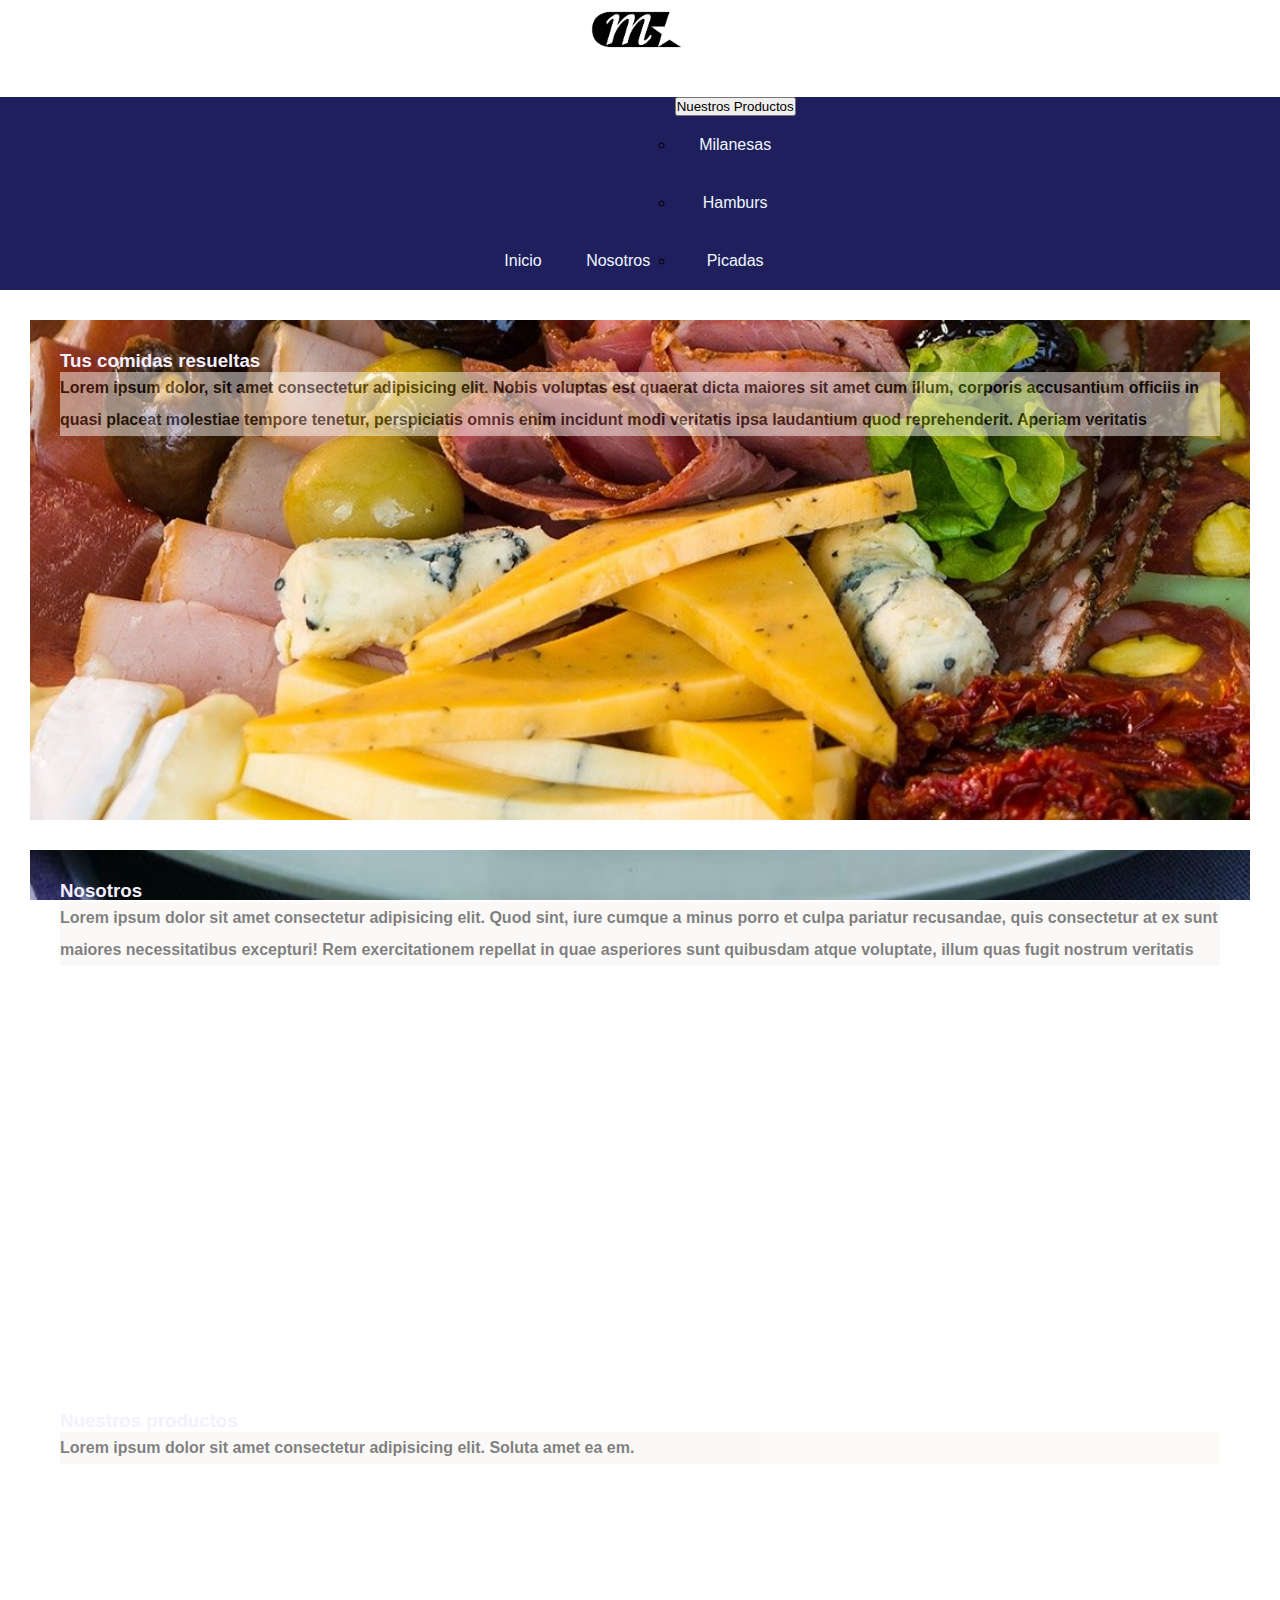
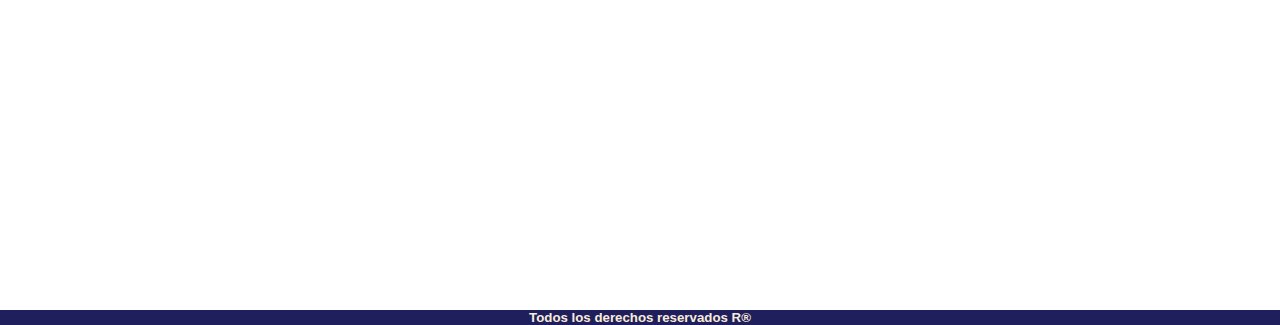
<file: views/index.html>
<!DOCTYPE html>
<html lang="es">
<head>
    <meta charset="UTF-8">
    <meta http-equiv="X-UA-Compatible" content="IE=edge">
    <meta name="viewport" content="width=device-width, initial-scale=1.0">
    <title>Las Milis</title>
	<link rel="icon" href="../assets/img/mlogo.png">

	<link href="https://cdn.jsdelivr.net/npm/bootstrap@5.2.3/dist/css/bootstrap.min.css" rel="stylesheet" integrity="sha384-rbsA2VBKQhggwzxH7pPCaAqO46MgnOM80zW1RWuH61DGLwZJEdK2Kadq2F9CUG65" crossorigin="anonymous">

	<link rel="stylesheet" href="../css/style.css">
	
</head>

<body>	
	<header id="top">
	<div class="logo"><img class="logo1" src="../assets/img/mlogo.png"	alt="logo milis"></div>

	<nav>
		<ul class="menu">
			<li class="item"><a href="index.html">Inicio</a></li>
			<li class="item"><a href="./nosotros.html">Nosotros</a></li>
				<li class="item">
				 <div class="dropdown">
					<button class="btn btn-secondary dropdown-toggle" type="button" data-bs-toggle="dropdown" aria-expanded="false">
					  Nuestros Productos
					</button>
					<ul class="dropdown-menu">
					  <li><a class="dropdown-item" href="./servicios.html">Milanesas</a></li>
					  <li><a class="dropdown-item" href="./servicios.html">Hamburs</a></li>
					  <li><a class="dropdown-item" href="./servicios.html">Picadas</a></li>
					</ul>
				</li>
			  </div> 
		</ul>
	 </nav>
	</header>

    <main>
	<section class="section1">
		<h3>
			Tus comidas resueltas
		</h3>
		<p>
			Lorem ipsum dolor, sit amet consectetur adipisicing elit. Nobis voluptas est quaerat dicta maiores sit amet cum illum, corporis accusantium officiis in quasi placeat molestiae tempore tenetur, perspiciatis omnis enim incidunt modi veritatis ipsa laudantium quod reprehenderit. Aperiam veritatis 
		</p>
	</section>
	<section class="section2">
		<h3>
			Nosotros
		</h3>
		<p>
			Lorem ipsum dolor sit amet consectetur adipisicing elit. Quod sint, iure cumque a minus porro et culpa pariatur recusandae, quis consectetur at ex sunt maiores necessitatibus excepturi! Rem exercitationem repellat in quae asperiores sunt quibusdam atque voluptate, illum quas fugit nostrum veritatis 
		</p>
	</section>
	<section class="section3">
		<h3>
			Nuestros productos
		</h3>
        <p>Lorem ipsum dolor sit amet consectetur adipisicing elit. Soluta amet ea em.</p>
		
	</section>
    </main>


	<footer>
		<h5>Todos los derechos reservados R® </h5>
		
	</footer>
	<script src="https://cdn.jsdelivr.net/npm/bootstrap@5.2.3/dist/js/bootstrap.bundle.min.js" integrity="sha384-kenU1KFdBIe4zVF0s0G1M5b4hcpxyD9F7jL+jjXkk+Q2h455rYXK/7HAuoJl+0I4" crossorigin="anonymous"></script>
</body>
</html>
</file>
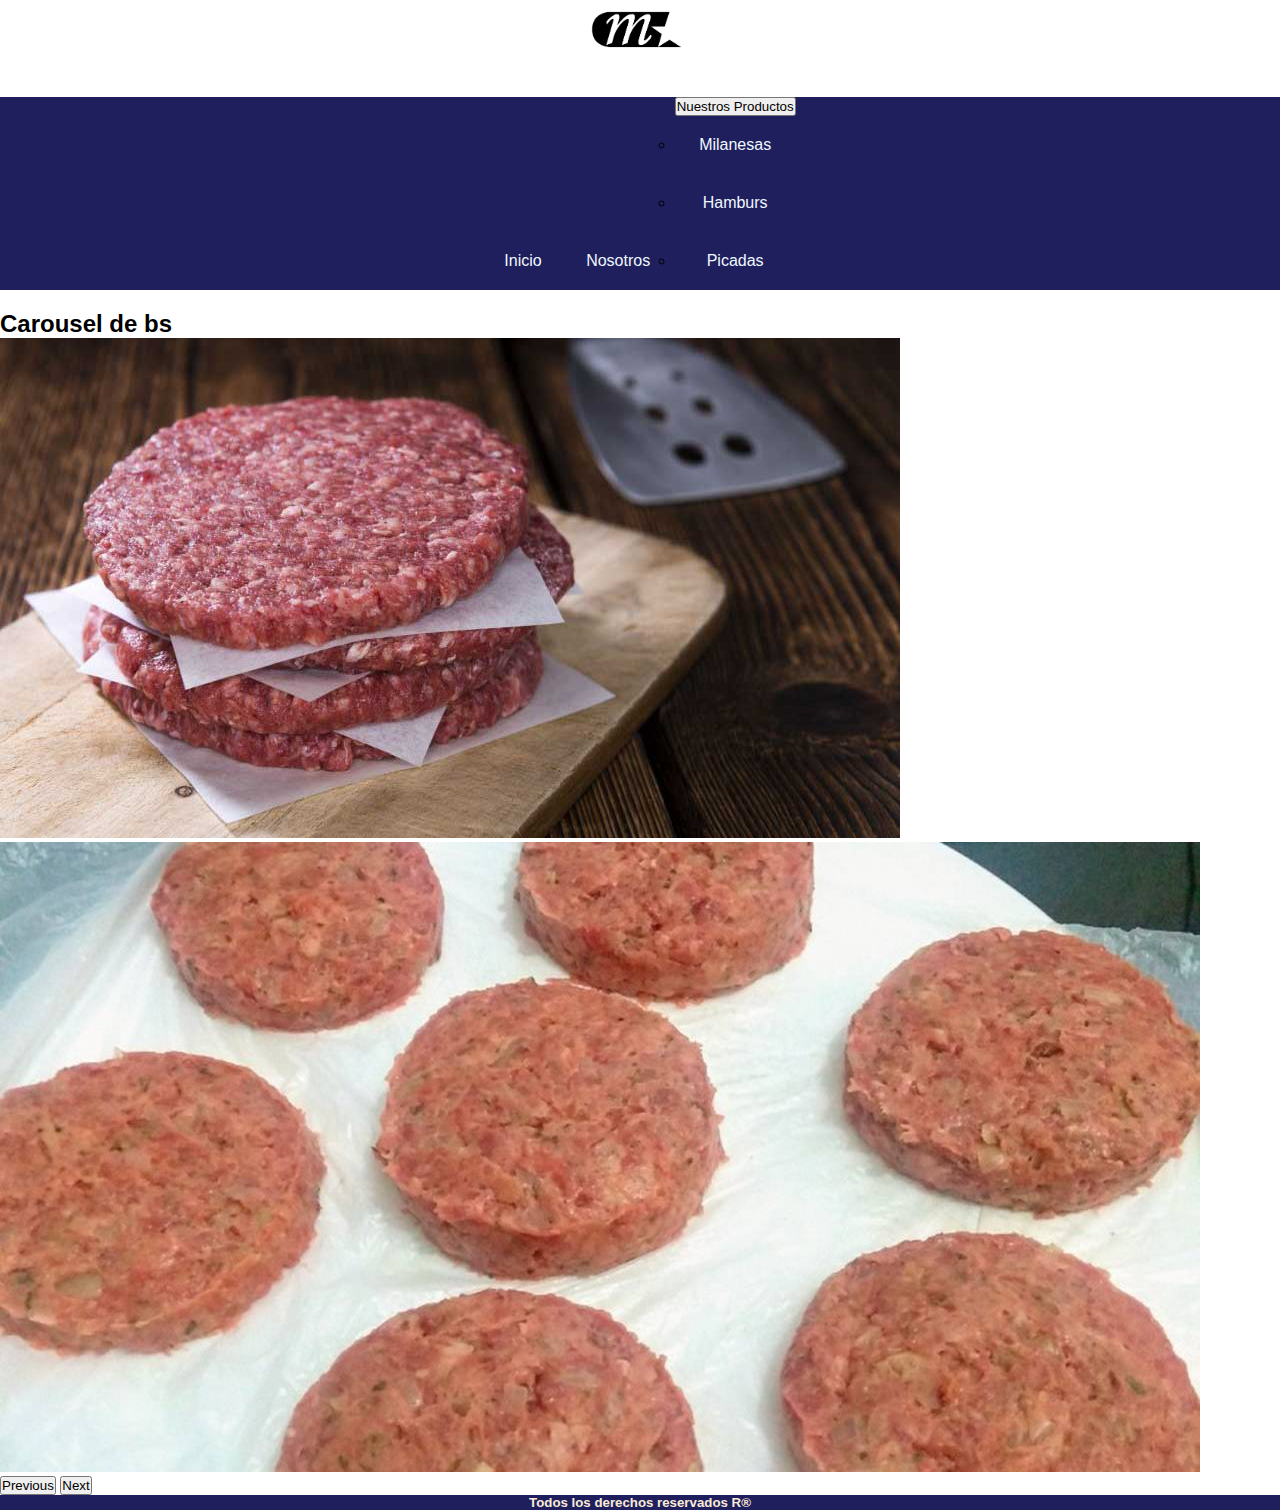
<file: views/nosotros.html>
<!DOCTYPE html>
<html lang="es">
<head>
    <meta charset="UTF-8">
    <meta http-equiv="X-UA-Compatible" content="IE=edge">
    <meta name="viewport" content="width=device-width, initial-scale=1.0">
    <title>Las Milis</title>
	<link rel="icon" href="../assets/img/mlogo.png">
	<link href="https://cdn.jsdelivr.net/npm/bootstrap@5.2.3/dist/css/bootstrap.min.css" rel="stylesheet" integrity="sha384-rbsA2VBKQhggwzxH7pPCaAqO46MgnOM80zW1RWuH61DGLwZJEdK2Kadq2F9CUG65" crossorigin="anonymous">

	<link rel="stylesheet" href="../css/style.css">
</head>

<body>
	
	<header id="top">
	<div class="logo"><img class="logo1" src="../assets/img/mlogo.png"	alt="logo milis"></div>

	<nav>
		<ul class="menu">
			<li class="item"><a href="index.html">Inicio</a></li>
			<li class="item"><a href="./nosotros.html">Nosotros</a></li>
				<li class="item">
				 <div class="dropdown">
					<button class="btn btn-secondary dropdown-toggle" type="button" data-bs-toggle="dropdown" aria-expanded="false">
					  Nuestros Productos
					</button>
					<ul class="dropdown-menu">
					  <li><a class="dropdown-item" href="./servicios.html">Milanesas</a></li>
					  <li><a class="dropdown-item" href="./servicios.html">Hamburs</a></li>
					  <li><a class="dropdown-item" href="./servicios.html">Picadas</a></li>
					</ul>
				</li>
				  </div> 
	</header>

    <main>

		

		
		<h2>Carousel de bs</h2>
		<div id="carouselExampleInterval" class="carousel slide" data-bs-ride="carousel">
			<div class="carousel-inner">
			  <div class="carousel-item active" data-bs-interval="10000">
				<img src="../assets/img/hamburcarousel1.jpg" class="d-block w-100" alt="...">
			  </div>
			  <div class="carousel-item" data-bs-interval="2000">
				<img src="../assets/img/hambur2.jpg" class="d-block w-100" alt="...">
			  </div>

			</div>
			<button class="carousel-control-prev" type="button" data-bs-target="#carouselExampleInterval" data-bs-slide="prev">
			  <span class="carousel-control-prev-icon" aria-hidden="true"></span>
			  <span class="visually-hidden">Previous</span>
			</button>
			<button class="carousel-control-next" type="button" data-bs-target="#carouselExampleInterval" data-bs-slide="next">
			  <span class="carousel-control-next-icon" aria-hidden="true"></span>
			  <span class="visually-hidden">Next</span>
			</button> 
		  </div> 
    </main>



    <footer>
    <h5>Todos los derechos reservados R® </h5>
    
</footer>
<script src="https://cdn.jsdelivr.net/npm/bootstrap@5.2.3/dist/js/bootstrap.bundle.min.js" integrity="sha384-kenU1KFdBIe4zVF0s0G1M5b4hcpxyD9F7jL+jjXkk+Q2h455rYXK/7HAuoJl+0I4" crossorigin="anonymous"></script>
</body>
</html>
</file>
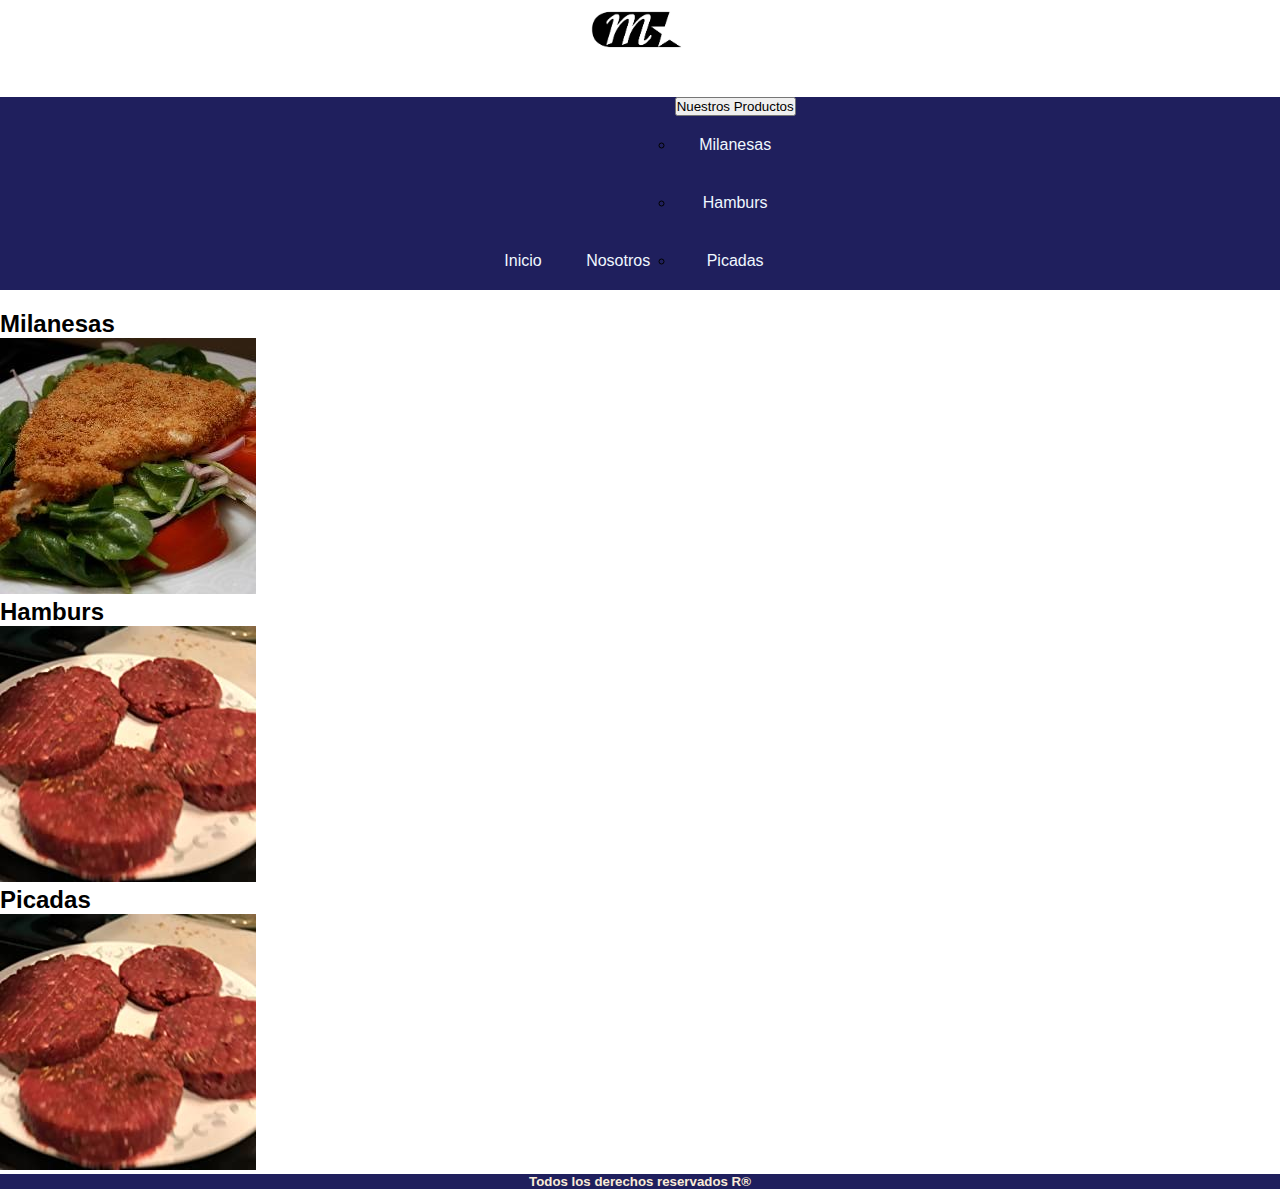
<file: views/servicios.html>
<!DOCTYPE html>
<html lang="es">
<head>
    <meta charset="UTF-8">
    <meta http-equiv="X-UA-Compatible" content="IE=edge">
    <meta name="viewport" content="width=device-width, initial-scale=1.0">
    <title>Las Milis</title>
	<link rel="icon" href="../assets/img/mlogo.png">

	<link href="https://cdn.jsdelivr.net/npm/bootstrap@5.2.3/dist/css/bootstrap.min.css" rel="stylesheet" integrity="sha384-rbsA2VBKQhggwzxH7pPCaAqO46MgnOM80zW1RWuH61DGLwZJEdK2Kadq2F9CUG65" crossorigin="anonymous">

	<link rel="stylesheet" href="../css/style.css">
</head>

<body>
	<header id="top">
	<div class="logo"><img class="logo1" src="../assets/img/mlogo.png"	alt="logo milis"></div>

		<nav>
			<ul class="menu">
			    <li class="item"><a href="index.html">Inicio</a></li>
			    <li class="item"><a href="./nosotros.html">Nosotros</a></li>
					<li class="item">
					 <div class="dropdown">
						<button class="btn btn-secondary dropdown-toggle" type="button" data-bs-toggle="dropdown" aria-expanded="false">
						  Nuestros Productos
						</button>
						<ul class="dropdown-menu">
						  <li><a class="dropdown-item" href="./servicios.html">Milanesas</a></li>
						  <li><a class="dropdown-item" href="./servicios.html">Hamburs</a></li>
						  <li><a class="dropdown-item" href="./servicios.html">Picadas</a></li>
						</ul>
					</li>
					  </div> 
					
					
					
					<!--<ul class="submenu">
			            <li class="sub_i"><a href="./servicios.html">Picadas</a></li>
			            <li class="sub_i"><a href="./servicios.html">Milanesas</a></li>
						<li class="sub_i"><a href="./servicios.html">Hamburguesas</a></li>
			        </ul> -->
			    </li>
			    
			</ul> 
		</nav>
	</header>
    <main>
       <!-- <h2>Nuestros productos</h2>
        <section class="section12"></section>
	   -->

	   <div class="row">

		<div class="col-xs-12 col-sm-4">
		<h2>
			Milanesas
		</h2>
		<img src="../assets/img/mililist.jpg" alt="">
		</div>

		<div class="col-xs-12 col-sm-4">
		<h2>
			Hamburs
		</h2>
		<img src="../assets/img/hamburlist.jpg" alt="">
		</div>

		<div class="col-xs-12 col-sm-4">
			<h2>
				Picadas
			</h2>
			<img src="../assets/img/hamburlist.jpg" alt="">
			</div>

    </main>

    <footer>
        
		<h5>Todos los derechos reservados R® </h5>
		
	</footer>
	<script src="https://cdn.jsdelivr.net/npm/bootstrap@5.2.3/dist/js/bootstrap.bundle.min.js" integrity="sha384-kenU1KFdBIe4zVF0s0G1M5b4hcpxyD9F7jL+jjXkk+Q2h455rYXK/7HAuoJl+0I4" crossorigin="anonymous"></script>
</body>
</html>
</file>
<file: css/style.css>
*{
    margin:0;
    padding:0;
    box-sizing: border-box;
}


body{
    font-family: Verdana, Geneva, Tahoma, sans-serif;
}

.logo{
    text-align: center;
}

.logo1{
    width: 100px;
    border-radius: 50;
}
nav{
    text-align: center;
}
.menu{
    background-color: rgb(31, 31, 93);
    list-style-type: none;
    padding: 0;
    
    margin: 20px auto;
}
.menu .item{
    display: inline-block;
    position: relative;
    font-size: 1rem;
    text-align: center;
}
.menu .submenu{
    position:absolute;
    display: none;
}
.menu .submenu .sub_i{
    display: block;
    font-size: 0.8rem;
    padding: auto;

}
.menu .submenu .sub_1{
   display: inline-block;
   font-size: 0.8rem;
   padding: auto;
}
.menu .item a{
    color:aliceblue;
    text-decoration: none;
    display: inline-block;
    padding: 20px;
    
}

.menu .item a:hover{
    color: aquamarine;
}
.menu .item:hover .submenu{
    display: inline;

}
.menu .item:hover a{
    background-color: beige;
    color: blue;
}

.section1{
    background-image: url("../assets/img/picada1.jpeg");
    background-attachment: fixed;
    background-position: center;
    background-repeat: no-repeat;
    background-size: cover;
    height: 500px;
    padding: 30px;
    margin: 30px;
}
.section2{
    background-image: url("../assets/img/mili1.jpg");
    background-attachment: fixed;
    background-position: center;
    background-repeat: no-repeat;
    background-size: cover;
    height: 500px;
    padding: 30px;
    margin: 30px;
}

.section1 p{
    color: black;
    background-color: rgb(249, 245, 240);
    line-height: 2;
    opacity: .5;
    font-weight: bold;
    
}
.section2 p{
    color: black;
    background-color: rgb(249, 245, 240);
    line-height: 2;
    opacity: .5;
    font-weight: bold;
    
}
.section3 p{
    color: black;
    background-color: rgb(249, 245, 240);
    line-height: 2;
    opacity: .5;
    font-weight: bold;
    
}
.section1 h3{
    color: rgb(244, 240, 255);
}

.section2 h3{
    color: rgb(244, 240, 255);
}.section3 h3{
    color: rgb(244, 240, 255);
}
.section3{
    background-image: url("../assets/img/hambur1.jpg");
    background-attachment: fixed;
    background-position: center;
    background-repeat: no-repeat;
    background-size: cover;
    height: 500px;
    padding: 30px;
    margin: 30px;
}

.section11{
    background-image: url("../assets/img/hambur2.jpg");
    background-attachment: fixed;
    background-position: center;
    background-repeat: no-repeat;
    background-size: cover;
    height: 500px;
    padding: 30px;
    margin: 30px;
}
.section11 p{
    color: black;
    background-color: rgb(249, 245, 240);
    line-height: 2;
    opacity: .5;
    font-weight: bold;
    
}

.section12{
    background-image: url("../assets/img/picada2.jpeg");
    background-attachment: fixed;
    background-position: center;
    background-repeat: no-repeat;
    background-size: cover;
    height: 500px;
    padding: 30px;
    margin: 30px;
}

footer{
    background-color:rgb(31, 31, 93) ;
    text-align: center;
    color: antiquewhite;
    padding: 0%;
    margin: 0%;
    
}
</file>
